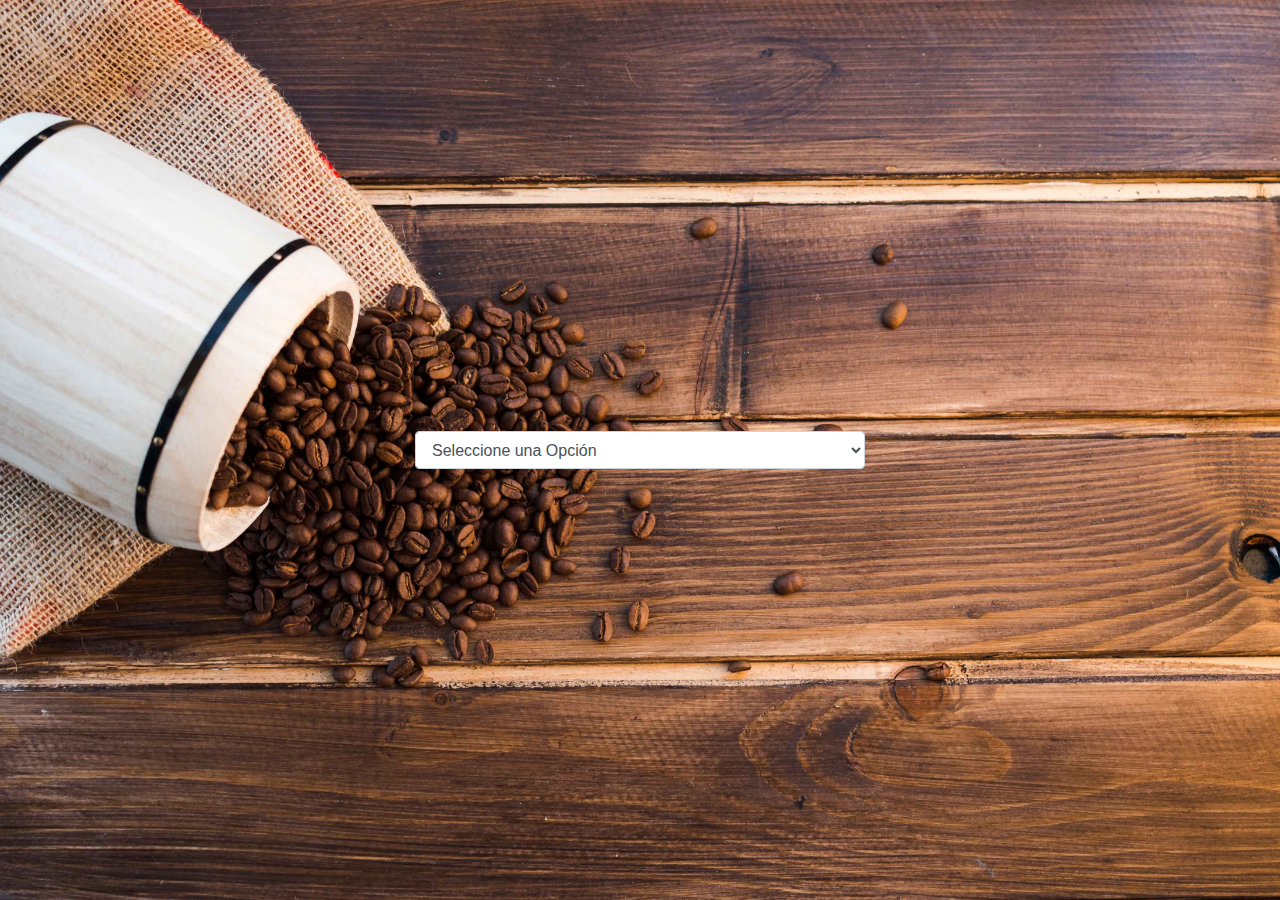
<file: index.html>
<!DOCTYPE html>
<html>
<head>
	<title>Página Principal</title>
	<meta name="viewport" content="width=device-width, initial-scale=1">
	<link rel="manifest" href="/manifest.json">
	<meta name="theme-color" content="#000"/>
	<link rel="shortcut icon" href="/favicon.ico" type="image/x-icon">
		<!-- reuse same icon for Safari -->
	<link rel="apple-touch-icon" href="/favicon.ico">

	<!-- CSS -->

	<!-- Bootstrap core CSS -->
	<link rel="stylesheet" type="text/css" href="css/bootstrap.min.css">

	<link href="https://fonts.googleapis.com/css?family=Raleway&display=swap" rel="stylesheet">

	<link rel="stylesheet" type="text/css" href="css/index.css">


	<!-- JAVASCRIPT -->
	<script type="text/javascript" src="js/jquery.min.js"></script>

	<script type="text/javascript" src="js/popper.min.js"></script>
	
	<script type="text/javascript" src="js/bootstrap.min.js"></script>

	<script type="text/javascript">
		function go(){
			var route = document.getElementById("select").value;
			window.location = route;
		}
	</script>


</head>
<body>
	<div>
		<div class="centrar">
			<form style="width: 50vh;">
				<select class="form-control" id="select" onchange="go()">
					<option value="index.html">Seleccione una Opción</option>
				  	<option value="scan.html">Escáner de Tostado</option>
				  	<option value="assistant.html">Asistente de Brew</option>
				</select>
			</form>
		</div>
	</div>
		
</body>
<script>
	if('serviceWorker' in navigator) {
	  navigator.serviceWorker
	           .register('/sw.js')
	           .then(function() { console.log("Service Worker Registered"); });
	}
</script>
</html>
</file>
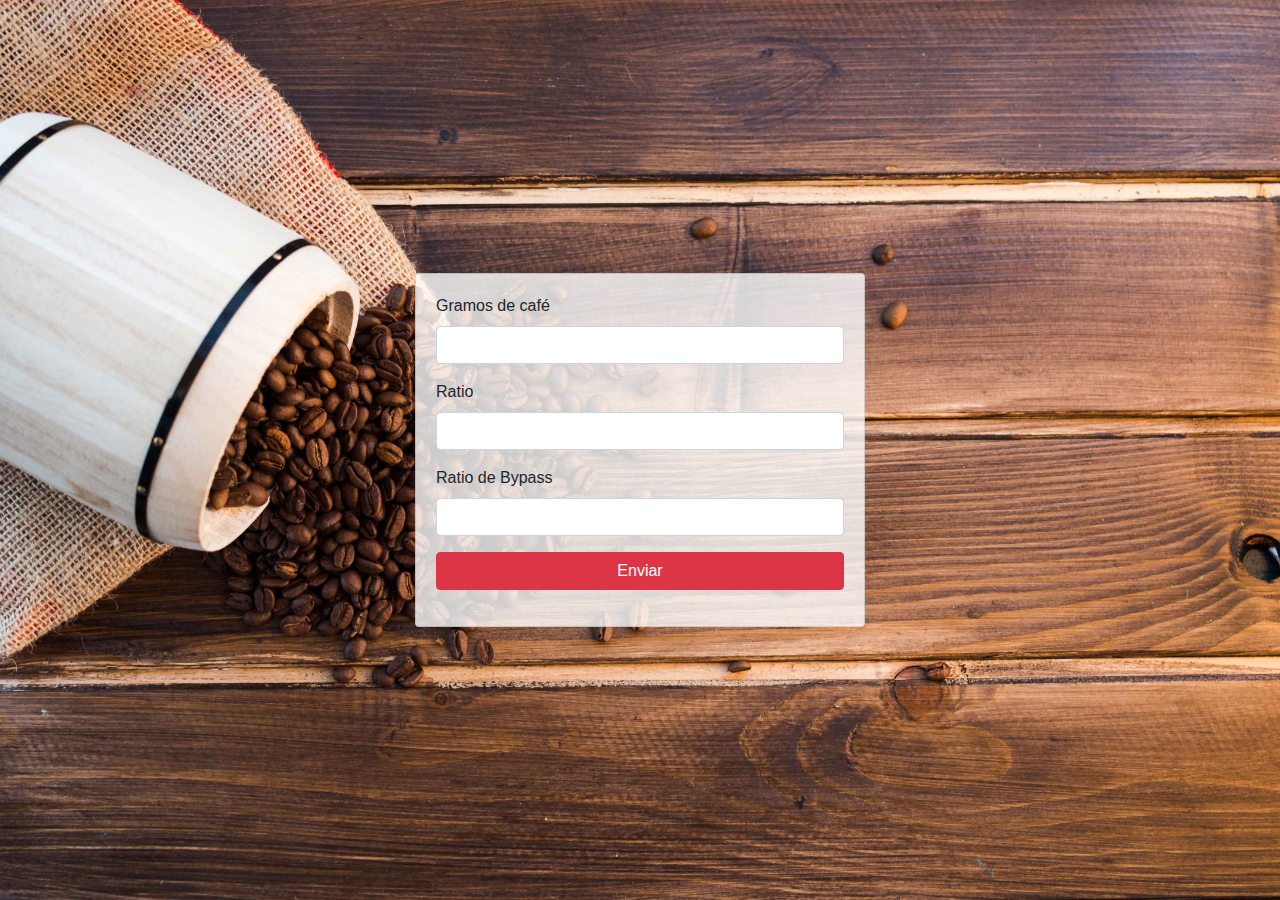
<file: assistant.html>
<!DOCTYPE html>
<html>
<head>
	<title>Asistente</title>
	<meta name="viewport" content="width=device-width, initial-scale=1">
	<link rel="manifest" href="/manifest.json">
	<meta name="theme-color" content="#000"/>
	<link rel="shortcut icon" href="/favicon.ico" type="image/x-icon">
		<!-- reuse same icon for Safari -->
	<link rel="apple-touch-icon" href="/favicon.ico">

	<!-- CSS -->

	<!-- Bootstrap core CSS -->
	<link rel="stylesheet" type="text/css" href="css/bootstrap.min.css">

	<link href="https://fonts.googleapis.com/css?family=Raleway&display=swap" rel="stylesheet">

	<link rel="stylesheet" type="text/css" href="css/assistant.css">


	<!-- JAVASCRIPT -->
	<script type="text/javascript" src="js/jquery.min.js"></script>

	<script type="text/javascript" src="js/popper.min.js"></script>
	
	<script type="text/javascript" src="js/bootstrap.min.js"></script>

	<script type="text/javascript">
		
		function asistente(){
			var gramos = document.getElementById("gramos").value;
			var ratio = document.getElementById("ratio").value;
			var bypass = document.getElementById("bypass").value;
			var agua = gramos*ratio;
			
			var resultado = (gramos*bypass)-agua;

			document.getElementById("r_agua").innerHTML = "Agua para Brew: "+String(agua)
			document.getElementById("r_bypass").innerHTML = "Agua para Bypass: "+String(resultado);

			document.getElementById("resultados").style.display = "block";

		}
	</script>


</head>
<body>
	<div class="container">
		<div class="centrar ">
			<form class="card" style="width: 50vh; background-color: rgba(255,255,255,0.8);">
				<div class="card-body ">
				  	<div class="form-group">
				    	<label for="gramos">Gramos de café</label> 
			      		<input type="text" class="form-control" id="gramos">
				    
				  	</div>
				  	<div class="form-group">
				    	<label for="ratio">Ratio</label>
			 			<input type="text" class="form-control" id="ratio">
				  	</div>
					<div class="form-group">
					    <label for="bypass">Ratio de Bypass</label>
						<input type="text" class="form-control" id="bypass">
					 </div>
				  
				  	<div class="form-group row">
				    	<div class="col-sm-12">
				      		<button type="button" onclick="asistente()" class="btn btn-danger col-sm-12">Enviar</button>
				    	</div>
				  	</div>
				
					<div>
						<div class="card" id="resultados" style="display: none;">
						  	<div class="card-header bg-danger text-light text-center">
							    <h5 class="card-title">Resultados</h5>
							</div>
							<ul class="list-group list-group-flush">
							    <li class="list-group-item" id="r_agua"></li>
							    <li class="list-group-item" id="r_bypass"></li>
						    </ul>
						</div>
					</div>
				</div>
			</form>
		</div>
	</div>
</body>
</html>
</file>
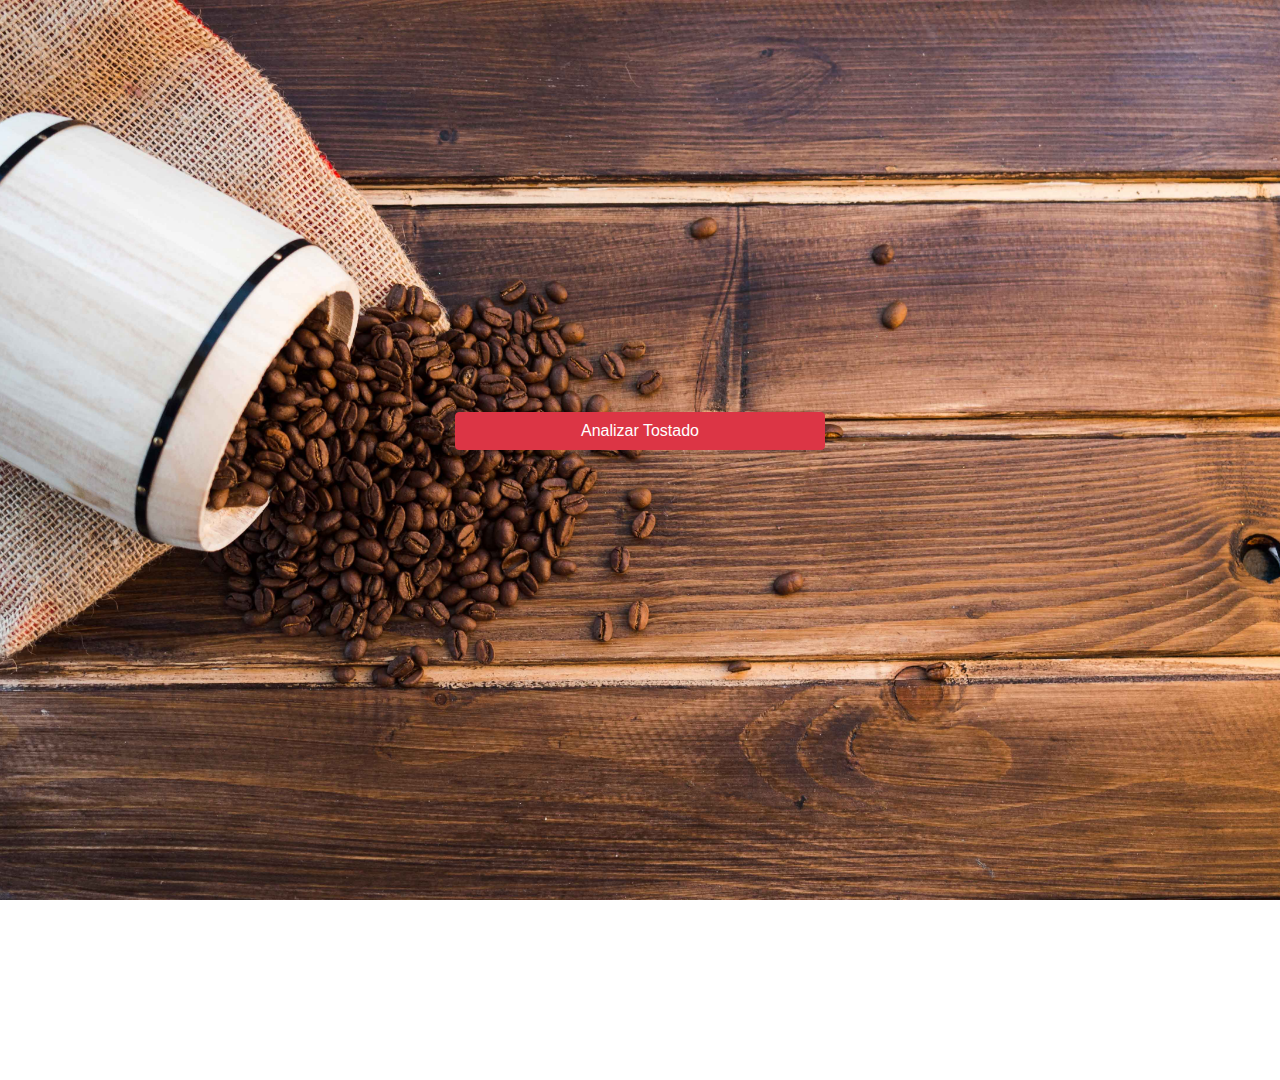
<file: scan.html>
<!DOCTYPE html>
<html>
<head>
	<title>Página Principal</title>
	<meta name="viewport" content="width=device-width, initial-scale=1">
	<link rel="manifest" href="/manifest.json">
	<meta name="theme-color" content="#000"/>
	<link rel="shortcut icon" href="/favicon.ico" type="image/x-icon">
		<!-- reuse same icon for Safari -->
	<link rel="apple-touch-icon" href="/favicon.ico">

	<!-- CSS -->

	<!-- Bootstrap core CSS -->
	<link rel="stylesheet" type="text/css" href="css/bootstrap.min.css">

	<link href="https://fonts.googleapis.com/css?family=Raleway&display=swap" rel="stylesheet">

	<link rel="stylesheet" type="text/css" href="css/scan.css">


	<!-- JAVASCRIPT -->
	<script type="text/javascript" src="js/jquery.min.js"></script>

	<script type="text/javascript" src="js/popper.min.js"></script>
	
	<script type="text/javascript" src="js/bootstrap.min.js"></script>

	<script type="text/javascript" src="js/rgb2lab.js"></script>

	<script type="text/javascript" src="js/rgb2hex.js"></script>

	<script type="text/javascript" src="js/app.js"></script>

	<script type="text/javascript" src="js/color-thief.js"></script>


	
	<script>
		var minDelta = 999999
		var scale = [
		    [[118,90,59],"95"],
		    [[106,73,36],"85"],
		    [[102,68,37],"75"],
		    [[94,60,35],"65"],
		    [[80,48,31],"55"],
		    [[59,40,31],"45"],
		    [[40,25,18],"35"],
		    [[40,27,26],"25"]
		];
		$(document).ready(function() {
		  	$("#imagen").on("change", function() {
		    	if(typeof(FileReader) != undefined){
		      		var image = new Image();
		      		var reader = new FileReader();
					reader.onload = function(e){
			  			image.src = e.target.result;
			  			document.body.appendChild(image);
			  			image.style.display = "none";
					}
					reader.onloadend = function() {
						var colorThief = new ColorThief();
								// Display main color
								// e.g [125, 189, 193]
						var result = colorThief.getColor(image);
						var resultLab = rgb2lab(result);
						$("#hide").removeAttr("style", "visibility");
						$("#box").css("background-color", rgbToHex(result));
						for (i = 0; i < scale.length; i++) {
							var cercania = deltaE(resultLab, rgb2lab(scale[i][0]))
							if(cercania<minDelta){
							   	minDelta=cercania
								color = i
							   	tostado = scale[i][1]
							}
						}
						
						if(tostado!=null){
							var escala = $("#scale").css("background-color", rgbToHex(scale[color][0]));
							var nivTostado = $("#actual").text("Nivel de Tostado Agtron: "+tostado);
							var restante = $("#restante").text("Tostado restante: "+ Math.round(minDelta));
							var devolver = {
								escala: escala,
							    nivTostado: nivTostado,
							    restante: restante
							}
						}
						minDelta = 999999;
						color = 0;
						tostado =""
					}
		      	reader.readAsDataURL($(this)[0].files[0]);
		    }else{
		      console.log("Formato desconocido");
		    }
		  });
		});
				
	</script>

</head>
<body>

	<section id="home">
		<header class="masthead">
		  	<div class="container h-100">
		    	<div class="row h-100 align-items-center">
		      		<div class="col-12 text-center">
						<label class="btn btn-danger col-sm-4 mt-4">
						    Analizar Tostado <input type="file" id="imagen" name="imagen" required="" style="display: none;">
						</label>
							<div class="card caja mt-4" id="hide" align="center" style="visibility: hidden;">
							  	<div class="card-body">
							  		<div class="row">
								    	<div class="col-sm-12 col-lg-6 mb-4">
											<h4>Tostado Actual:</h4>
											<div id="box" style="width: 100px; height: 100px; border-radius: 50%;">
												<img class="mt-2" src="img/bean.png" style="width: 80px; height: 80px;">
												
											</div>
										</div>
										<div class="col-sm-12 col-lg-6 mb-4">
											<h4 id="actual"></h4>
									   		<div id="scale" style="background-color: red; width: 100px; height: 100px; border-radius: 50%;">
									   			<img class="mt-2" src="img/bean.png" style="width: 80px; height: 80px;">
								  			</div>
								  		</div>
							  		</div>
								  	<div class="row">
								  		<div class="col-sm-12" >
								  			<h5 id="restante"></h5>
								  		</div>
								  	</div>
							  </div>
							</div>
		      			</div>
		    		</div>
		  	</div>
		</header>
		
	</section>

	
</body>
</html>
</file>
<file: css/index.css>
body{
	background-image: url('../img/Fondo.jpg');
	background-size: cover;
	background-position: center;
	background-repeat: no-repeat;
	background-attachment: fixed;
}
.centrar{
	display: flex;
  	align-items: center;
  	justify-content: center;
  	min-height: 100vh;
}
</file>
<file: css/assistant.css>
body{
	background-image: url('../img/Fondo.jpg');
	background-size: cover;
	background-position: center;
	background-repeat: no-repeat;
	background-attachment: fixed;
}
.centrar{
	display: flex;
  	align-items: center;
  	justify-content: center;
  	min-height: 100vh;
}
</file>
<file: css/scan.css>
.masthead {
  height: 120vh;
  min-height: 500px;
  background-image: url('../img/Fondo.jpg');
  background-size: cover;
  background-position: center;
  background-repeat: no-repeat;
  background-attachment: fixed;
}
.caja{
	background-color: rgba(256,256,256,0.5);
}
</file>
